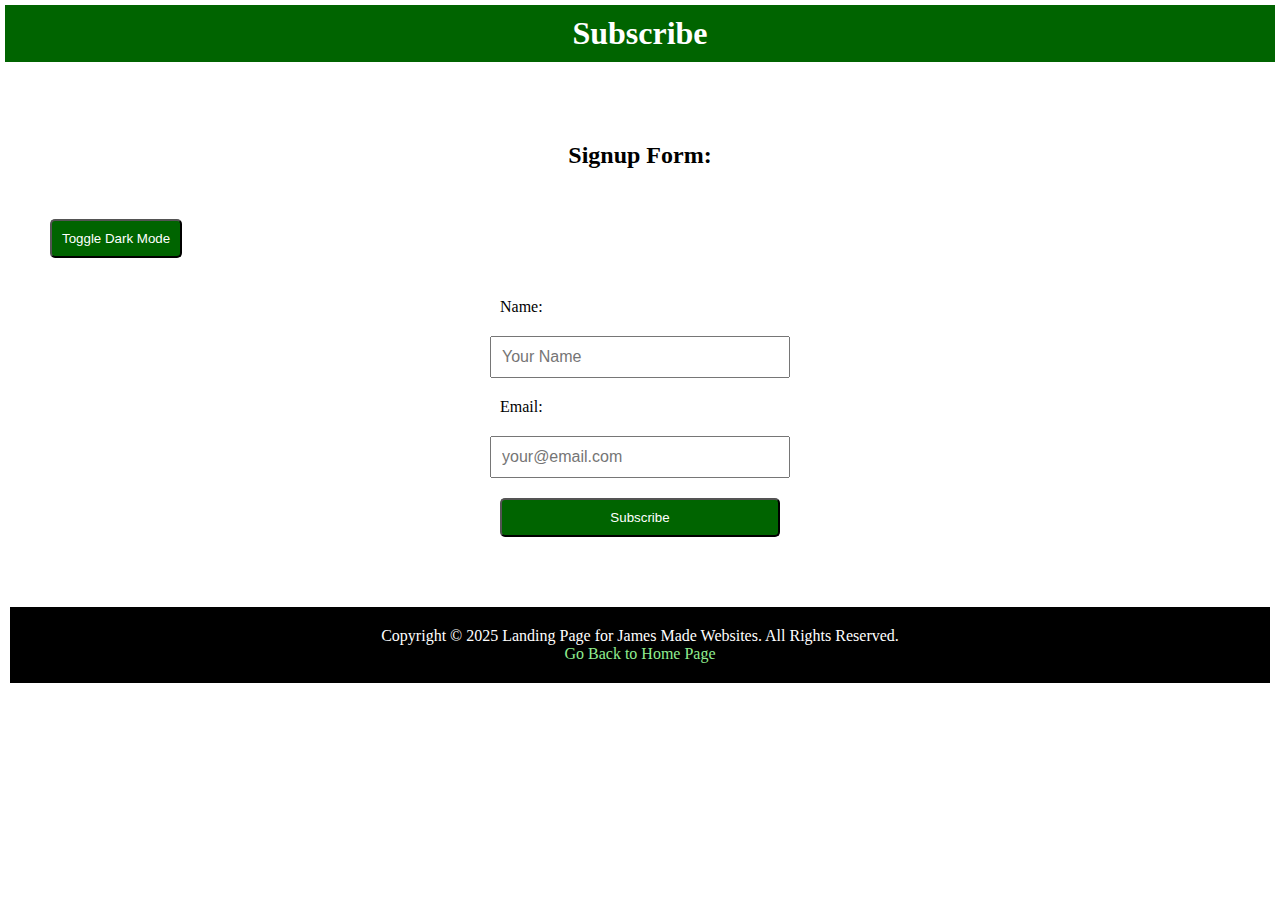
<file: maintain/subscribe.html>
<!DOCTYPE html>

<html lang="en">
    <head>
        <meta charset="UTF-8"/>
        <meta 
            name="viewport" 
            content="width=device-width, initial-scale=1.0"
        />
        <!--
        <meta http-equiv="refresh" content="0; url=/error/error.html">
        -->
        <meta name="robots" content="noindex, nofollow">
        <title>LPOJW WEBSITE</title>
        <link rel="icon" href="favicon/favicon.ico" type="image/x-icon">
        <link rel="stylesheet" href="genstyle/global.css">
    </head>

    <body>
        <header>
            <h1>Subscribe</h1>
        </header>

        <main>
            <section>
                <div>
                    <h2>Signup Form:</h2>
                </div>
            </section>
            <section>
                <button id="dark-toggle" class="button">Toggle Dark Mode</button>
            </section>
            <section>
                <div>
                    <form action="https://formspree.io/f/xwpblzlk" method="post">
                        <label for="name">Name:</label>
                        <input type="text" name="name" required placeholder="Your Name">

                        <label for="email">Email:</label>
                        <input type="email" name="email" required placeholder="your@email.com">

                        <button type="submit" class="button">Subscribe</button>
                    </form>
                </div>
            </section>
        </main>

        <footer>
            <section>
                <div>
                    <p>
                        Copyright &copy; 2025 
                        Landing Page for James Made Websites. 
                        All Rights Reserved.
                    </p>
                </div>
                <div>
                    <p>
                        <a href="index.html">Go Back to Home Page</a>
                    </p>
                </div>
            </section>
        </footer>
        <script src="toggle.js"></script>
        <script src="popup.js" defer></script>
    </body>
</html>
</file>
<file: maintain/genstyle/global.css>
/* Global Style CSS */

/* ============================= */
/*        GLOBAL RESET          */
/* ============================= */
* {
    margin: 0;
    padding: 0;
}


/* ============================= */
/*         DARK MODE            */
/* ============================= */
body.dark * {
    background-color: black;
    color: white;
}

body.dark {
    background-color: black;
    color: white;
}

header.dark {
    background-color: black;
    color: white;
}

footer.dark {
    background-color: black;
}

body.dark #menu-toggle {
  color: white;
}


/* ============================= */
/*            HEADER            */
/* ============================= */
header {
    margin: 5px;
    padding: 5px;
    background-color: darkgreen;
    color: white;
    text-align: center;
}

header h1 {
    margin: 2.5px;
    padding: 2.5px;
    color: white;
}

header h1 a {
    color: white;
    text-decoration: none;
}

header p {
    margin: 10px;
    padding: 10px;
    color: white;
}

header a {
    color: white;
    padding: 10px;
    margin: 10px;
    text-align: center;
    text-decoration: none;
}


/* ============================= */
/*         NAVIGATION           */
/* ============================= */
nav {
    margin: 10px;
    padding: 10px;
    background-color: green;
    color: white;
    text-align: center;
    text-decoration: none;
}

nav ul {
    color: white;
    display: inline-block;
    list-style-type: none;
    text-decoration: none;
    padding: 5px;
    margin: 5px;
}

nav ul li {
    color: white;
    text-decoration: none;
    margin: 5px;
    padding: 5px;
    display: inline;
}

#menu-toggle {
  display: none;
}

#menu-list {
    display: block;
}


/* ============================= */
/* MOBILE & TABLET STYLES (up to 1024px) */
/* ============================= */

@media (max-width: 1024px) {
    #menu-toggle {
        display: block;
        margin: 1rem auto; /* this centers it horizontally */
        font-size: 1.5rem;
        background: none;
        color: white;
        border: none;
        cursor: pointer;
    }

    #menu-list.hidden {
        display: none;
    }

    #menu-list {
        display: block; 
        text-align: center;
    }

    #menu-list li {
        display: block;
        margin: 10px 0;
        transition: all 0.3s ease;
    }

    .category {
        flex-direction: column;
        align-items: center;
      }
    
      .category li {
        width: 80%; /* Make items take more horizontal space */
        margin-bottom: 10px;
      }
    
      .categories {
        flex-direction: column;
      }
    
      .cate {
        padding: 5px;
      }
    
      h2 {
        font-size: 1.2rem;
        padding: 10px;
      }
}


/* ============================= */
/*             MAIN             */
/* ============================= */
main {
    color: black;
    margin: 20px;
    padding: 20px;
}

main h1,
main h2,
main h3 {
    text-align: center;
    margin: 20px;
    padding: 20px;
}

main p {
    text-align: left;
    margin: 20px;
    padding: 20px;
}

main ul {
    margin: 10px;
    padding: 10px;
    display: inline-block;
    text-decoration: none;
}

main ul li {
    margin: 10px;
    padding: 10px;
    text-decoration: none;
}


/* ============================= */
/*            FOOTER            */
/* ============================= */
footer {
    text-align: center;
    margin: 10px;
    padding: 20px;
    background-color: black;
    color: white;
}

footer a {
    color: lightgreen;
    text-decoration: none;
}

footer a:hover {
    text-decoration: underline;
}


/* ============================= */
/*         BUTTON STYLE         */
/* ============================= */
.button {
    display: inline-block;
    padding: 10px;
    margin: 10px;
    background-color: darkgreen;
    color: white;
    text-decoration: none;
    border-radius: 5px;
}

.button:hover {
    background-color: green;
}

.buton {
    display: inline-flex;
    padding: 10px;
    background-color: darkgreen;
    color: white;
    text-decoration: none;
    border-radius: 5px;
}

.buton:hover {
    background-color: green;
}



/* ============================= */
/*        FORM STYLING          */
/* ============================= */
form {
    margin: 20px auto;
    width: 300px;
    display: flex;
    flex-direction: column;
}

form input,
form textarea,
form label {
    margin-bottom: 10px;
    padding: 10px;
    font-size: 16px;
}

form button {
    display: inline-block;
    padding: 10px;
    margin: 10px;
    background-color: darkgreen;
    color: white;
    text-decoration: none;
    border-radius: 5px;
}

form button:hover {
    background-color: green;
}


/* ============================= */
/*       POPUP / MODAL STYLE    */
/* ============================= */
.popup {
    position: fixed;
    top: 0;
    left: 0;
    width: 100%;
    height: 100%;
    background: rgba(0, 0, 0, 0.6);
    display: flex;
    justify-content: center;
    align-items: center;
    z-index: 9999;
}

.popup-box {
    background: #fff;
    padding: 20px 30px;
    border-radius: 10px;
    text-align: center;
    box-shadow: 0 0 10px #000;
}

.popup-box h3 {
    margin: 0 0 10px;
}

.popup-box button {
    margin: 10px;
    padding: 10px 15px;
    border: none;
    background-color: #007BFF;
    color: white;
    cursor: pointer;
    border-radius: 5px;
}

.popup-box button:last-child {
    background-color: gray;
}

.popup_hidden {
    display: none;
}
</file>
